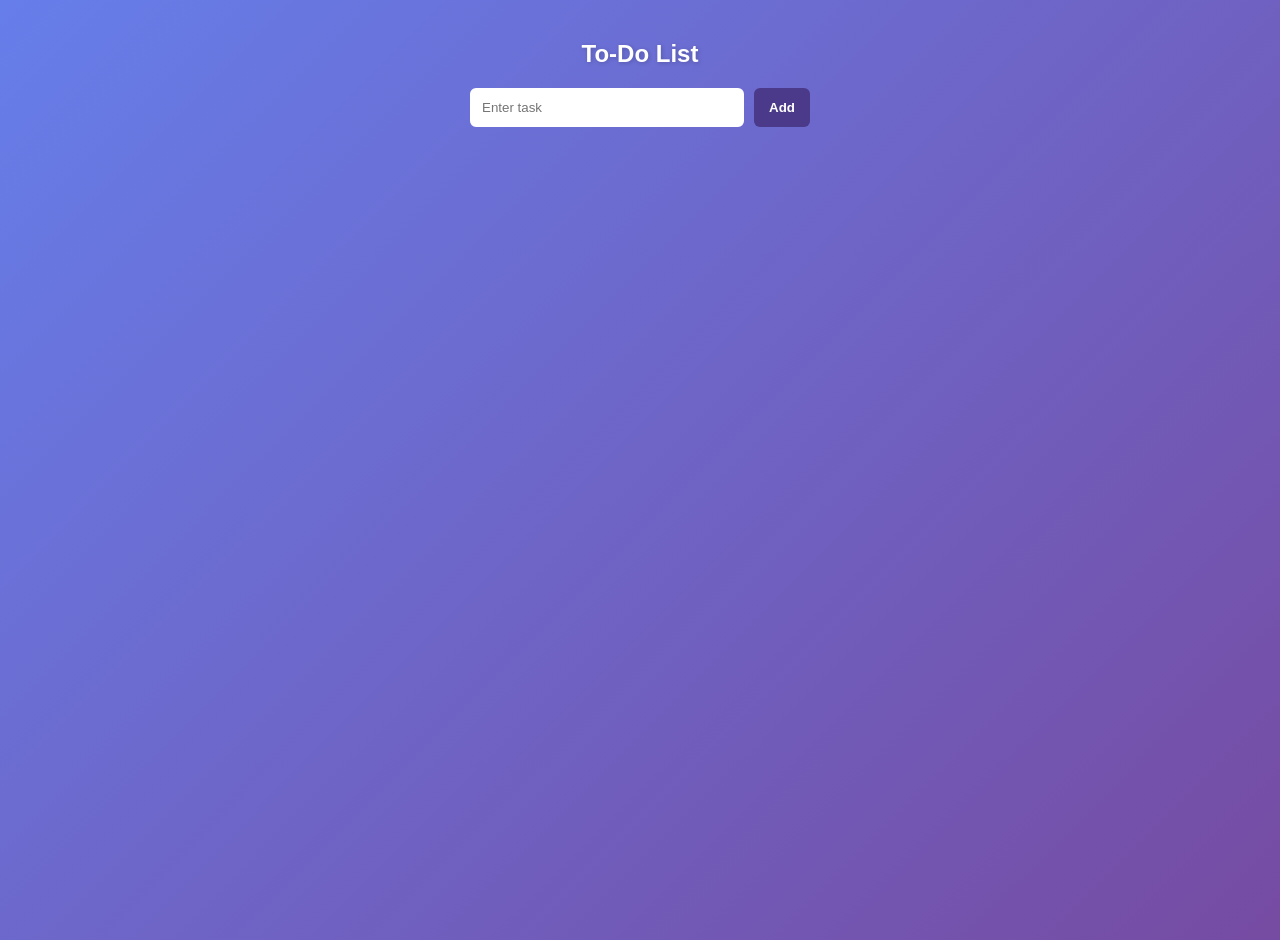
<file: todolist/todolist2.html>
<!DOCTYPE html>
<html lang="en">
<head>
  <meta charset="UTF-8">
  <title>Simple To-Do App</title>
  <style>
    
    body {
      font-family: Arial, sans-serif;
      margin: 0;
      padding: 20px;
      background: linear-gradient(135deg, #667eea, #764ba2);
      min-height: 100vh;
      
      display: flex;
      flex-direction: column; 
      align-items: center;    
    }

    h2 {
      color: white;
      text-shadow: 1px 1px 4px rgba(0,0,0,0.2);
    }

    .input-container {
      display: flex;
      gap: 10px; /* Space between input and button */
      margin-bottom: 20px;
    }

    input {
      padding: 10px;
      width: 250px;
      border: 2px solid #fff;
      border-radius: 6px;
      outline: none;
    }

    button {
      padding: 10px 15px;
      background: #4b3a8a;
      color: white;
      border: none;
      border-radius: 6px;
      cursor: pointer;
      font-weight: bold;
    }

    button:hover {
      background: #362963;
    }

    ul {
      list-style: none;
      padding: 0;
      width: 100%;
      max-width: 330px; /* Keeps the list from stretching too wide */
    }

    li {
      background: rgba(255, 255, 255, 0.9);
      margin: 8px 0;
      padding: 10px;
      display: flex;
      justify-content: space-between; /* Pushes delete button to the right */
      align-items: center;
      border-radius: 6px;
      box-shadow: 0 4px 6px rgba(0,0,0,0.1);
    }

    .delete-btn {
      background: #ff4d4d;
      padding: 5px 10px;
      font-size: 12px;
    }

    .delete-btn:hover {
      background: #cc0000;
    }
  </style>
</head>
<body>

  <h2>To-Do List</h2>

  <div class="input-container">
    <input id="taskInput" placeholder="Enter task">
    <button onclick="addTask()">Add</button>
  </div>

  <ul id="taskList"></ul>

  <script>
    function addTask() {
      const input = document.getElementById("taskInput");
      const taskText = input.value.trim(); // .trim() prevents adding empty spaces

      if (taskText === "") return;

      const li = document.createElement("li");
      
      // Using a class for the delete button to style it separately
      li.innerHTML = `
        <span>${taskText}</span>
        <button class="delete-btn" onclick="this.parentElement.remove()">Delete</button>
      `;

      document.getElementById("taskList").appendChild(li);
      
      input.value = "";
    }

    document.getElementById("taskInput").addEventListener("keypress", function(event) {
      if (event.key === "Enter") {
        addTask();
      }
    });
  </script>

</body>
</html>
</file>
